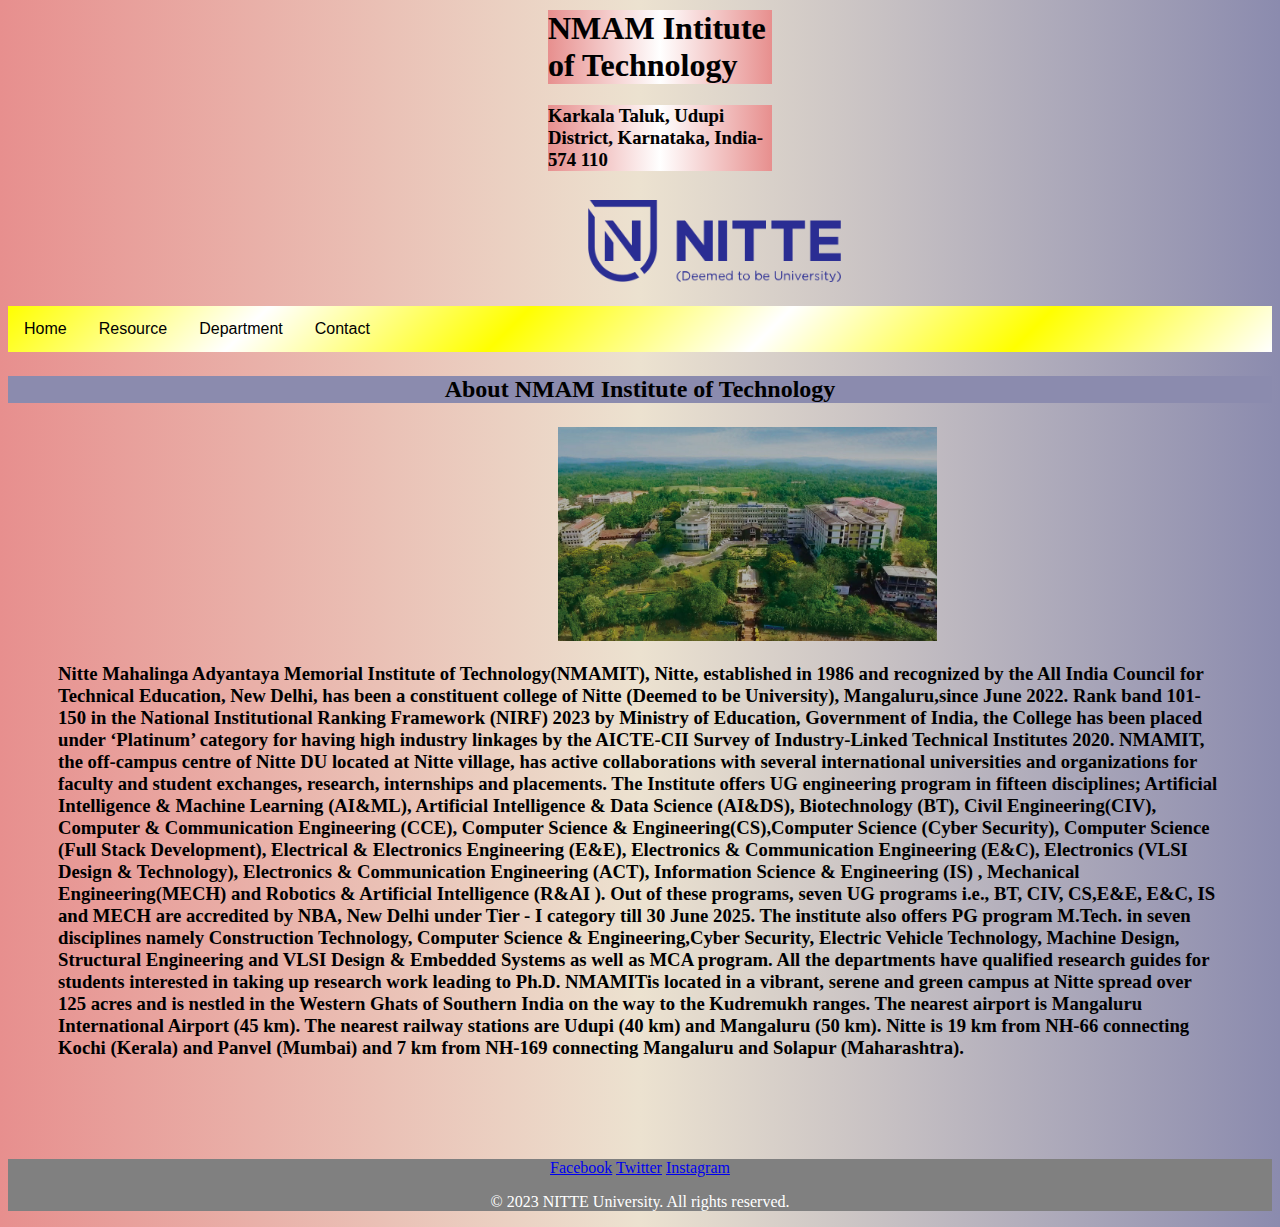
<file: index.html>
<!DOCTYPE html>
<html>
    <link rel="stylesheet" href="index.css">
    <head> <div>
        <h1 class="A">NMAM Intitute of Technology </h1>
        <h3 class="A">Karkala Taluk, Udupi District, Karnataka, India- 574 110</h3>
    <img src="logo3.png" class="B"></div> 
   
    </head>

    <body>
        <div class="navbar">
            <a href="index.html">Home</a>
            <a href="Resource.html">Resource</a>
            <div class="dropdown">
              <a href="Department.html" class="dropbtn">Department
                <i class="fa fa-caret-down"></i>
              </button>
              <div class="dropdown-content">
                <a href="https://nmamit.nitte.edu.in/department-AI&ML.php">AIDS</a>
                <a href="https://nmamit.nitte.edu.in/department-AI&ML.php">AIML</a>
                <a href="https://nmamit.nitte.edu.in/department-AI&ML.php">CSE</a>
                <a href="https://nmamit.nitte.edu.in/department-AI&ML.php">ISE</a>
                <a href="https://nmamit.nitte.edu.in/department-AI&ML.php">Civil</a>
                <a href="https://nmamit.nitte.edu.in/department-AI&ML.php">Mechanical</a>
                <a href="https://nmamit.nitte.edu.in/department-AI&ML.php">Robotics</a>
                <a href="https://nmamit.nitte.edu.in/department-AI&ML.php">Biotechnology</a>
                <a href="https://nmamit.nitte.edu.in/department-AI&ML.php">Electronics</a>
              </div>
            </div>
            <a href="Contact.html">Contact</a>
          </div>
      
    
        
<h2><p>About NMAM Institute of Technology</p></h2>
<img src="nitte.jpg"class="nitte">

<h3>Nitte Mahalinga Adyantaya Memorial Institute of Technology(NMAMIT), Nitte, established in 1986 and recognized by the All India Council for Technical Education, New Delhi, has been a constituent college of Nitte (Deemed to be University), Mangaluru,since June 2022. Rank band 101-150 in the National Institutional Ranking Framework (NIRF) 2023 by Ministry of Education, Government of India, the College has been placed under ‘Platinum’ category for having high industry linkages by the AICTE-CII Survey of Industry-Linked Technical Institutes 2020. NMAMIT, the off-campus centre of Nitte DU located at Nitte village, has active collaborations with several international universities and organizations for faculty and student exchanges, research, internships and placements.

The Institute offers UG engineering program in fifteen disciplines; Artificial Intelligence & Machine Learning (AI&ML), Artificial Intelligence & Data Science (AI&DS), Biotechnology (BT), Civil Engineering(CIV), Computer & Communication Engineering (CCE), Computer Science & Engineering(CS),Computer Science (Cyber Security), Computer Science (Full Stack Development), Electrical & Electronics Engineering (E&E), Electronics & Communication Engineering (E&C), Electronics (VLSI Design & Technology), Electronics & Communication Engineering (ACT), Information Science & Engineering (IS) , Mechanical Engineering(MECH) and Robotics & Artificial Intelligence (R&AI ). Out of these programs, seven UG programs i.e., BT, CIV, CS,E&E, E&C, IS and MECH are accredited by NBA, New Delhi under Tier - I category till 30 June 2025. The institute also offers PG program M.Tech. in seven disciplines namely Construction Technology, Computer Science & Engineering,Cyber Security, Electric Vehicle Technology, Machine Design, Structural Engineering and VLSI Design & Embedded Systems as well as MCA program. All the departments have qualified research guides for students interested in taking up research work leading to Ph.D.

NMAMITis located in a vibrant, serene and green campus at Nitte spread over 125 acres and is nestled in the Western Ghats of Southern India on the way to the Kudremukh ranges. The nearest airport is Mangaluru International Airport (45 km). The nearest railway stations are Udupi (40 km) and Mangaluru (50 km). Nitte is 19 km from NH-66 connecting Kochi (Kerala) and Panvel (Mumbai) and 7 km from NH-169 connecting Mangaluru and Solapur (Maharashtra).
</h3>
<footer>
  <div class="social-links">
  <a href="https://www.facebook.com/NMAMITsince1986/">Facebook</a>
  <a href="https://twitter.com/nmamitnitte?ref_src=twsrc%5Egoogle%7Ctwcamp%5Eserp%7Ctwgr%5Eauthor">Twitter</a>
  <a href="https://www.instagram.com/nmamit_nitte/">Instagram</a>
  </div>
  <p>&copy; 2023 NITTE University. All rights reserved.</p>
  </footer>
  
    </body>
</html>
</file>
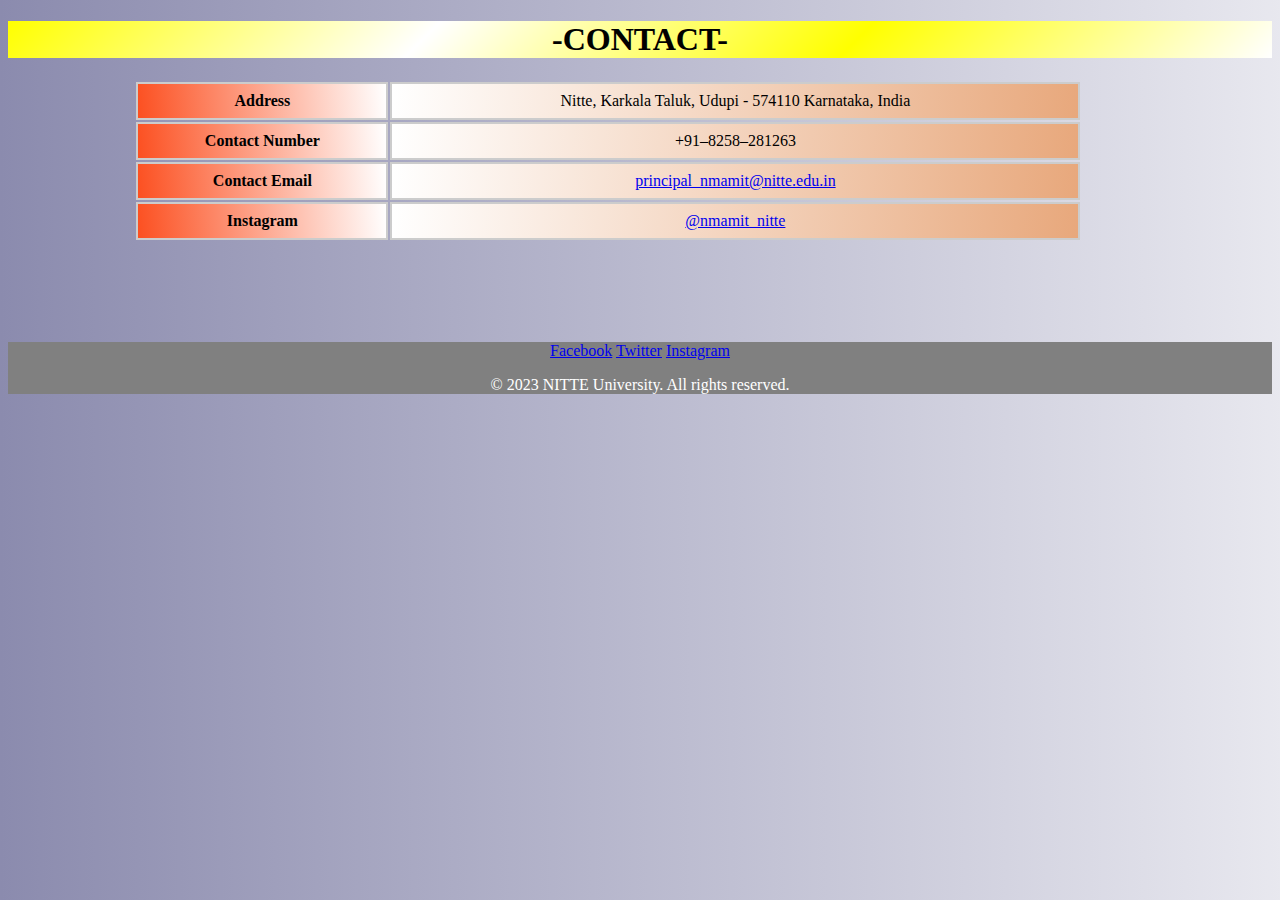
<file: Contact.html>
<!DOCTYPE html>
<html>
    <link rel="stylesheet" href="contact.css">
    <head><h1>-CONTACT-</h1>    </head>
    <body> <table>
        <tr>
            <th>Address</th>
            <td>Nitte, Karkala Taluk,
                Udupi - 574110
                Karnataka, India
                </td>
            </tr>
            <tr>
            <th>Contact Number</th>
            <td>+91–8258–281263</td>
            </tr>
            <tr>
            <th>Contact Email</th>
            
                <td><a href="mailto:principal_nmamit@nitte.edu.in">principal_nmamit@nitte.edu.in</a></td>
                </tr>
                <tr>
                    <th>Instagram</th>
                    <td> 
                   <a href="https://www.instagram.com/nmamit_nitte/">@nmamit_nitte</a>
                    
            
                    </td>
               </tr>
       </table>
    </body> 
    <footer>
        <div class="social-links">
        <a href="https://www.facebook.com/NMAMITsince1986/">Facebook</a>
        <a href="https://twitter.com/nmamitnitte?ref_src=twsrc%5Egoogle%7Ctwcamp%5Eserp%7Ctwgr%5Eauthor">Twitter</a>
        <a href="https://www.instagram.com/nmamit_nitte/">Instagram</a>
        </div>
        <p>&copy; 2023 NITTE University. All rights reserved.</p>
        </footer>
</file>
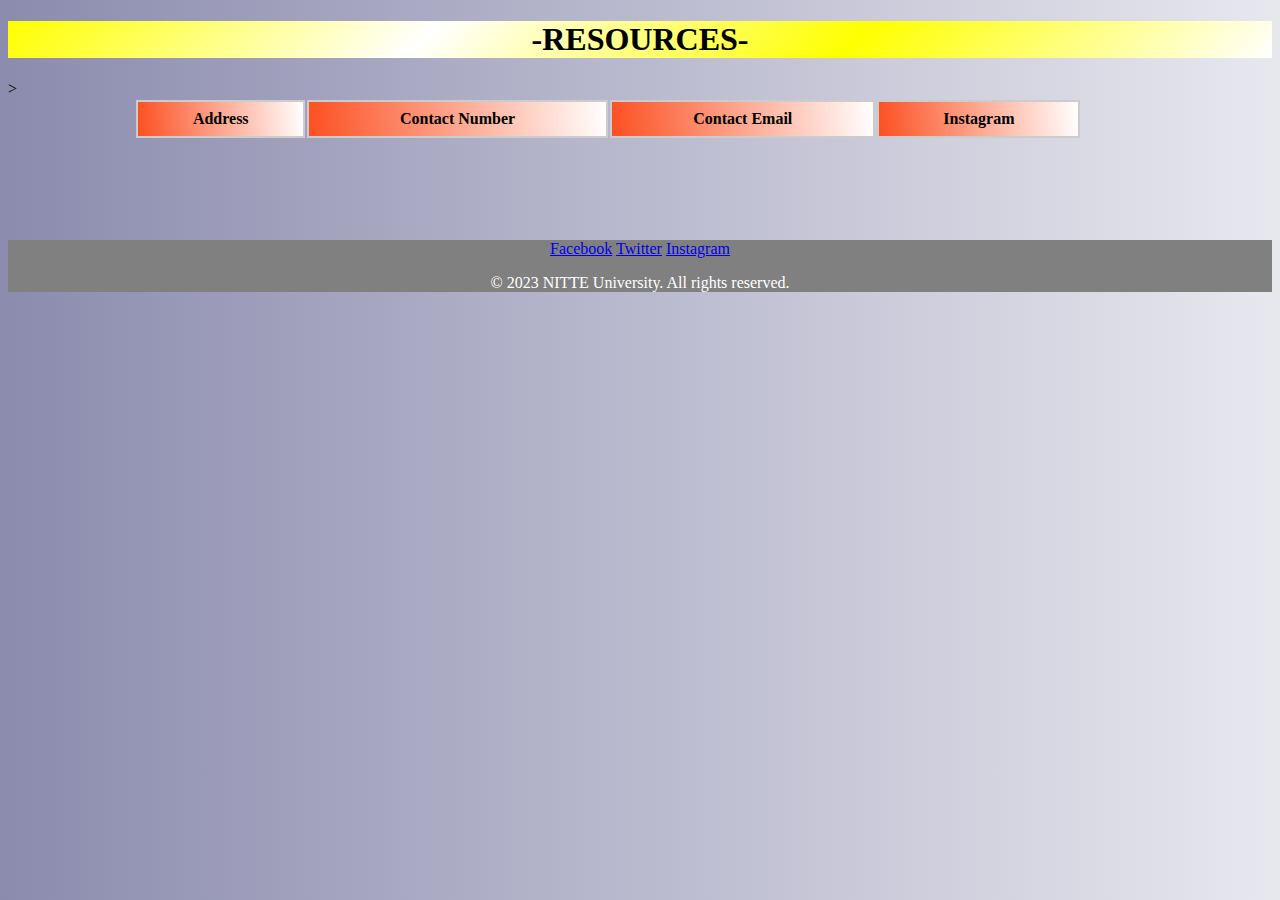
<file: Resource.html>
<!DOCTYPE html>
<html>
    <link rel="stylesheet" href="contact.css">
    <head><h1>-RESOURCES-</h1>    </head>
    <body><!DOCTYPE html>
        <html>
            <body> <table>
                <tr>
                    <th>Address</th>

                    <th>Contact Number</th>
                    <th>Contact Email</th>>
                            <th>Instagram</th>
                            
                    
                       </tr>
               </table>
               
            </body> 
            <footer>
                <div class="social-links">
                <a href="https://www.facebook.com/NMAMITsince1986/">Facebook</a>
                <a href="https://twitter.com/nmamitnitte?ref_src=twsrc%5Egoogle%7Ctwcamp%5Eserp%7Ctwgr%5Eauthor">Twitter</a>
                <a href="https://www.instagram.com/nmamit_nitte/">Instagram</a>
                </div>
                <p>&copy; 2023 NITTE University. All rights reserved.</p>
                </footer>
                </html>
</file>
<file: index.css>
head {
  background-color: #e78f8e ;
  align-items: center;
}

body {
    background-image: linear-gradient(90deg,#e78f8e,#ece2d0,#8b8bae,#e78f8e,#ece2d0,#8b8bae);
    background-size: 250% 250%;

}

.A{
    margin-left: 540px;
    margin-right: 500px;
    margin-top: 10px;
    font: bold;
    font-family: 'Times New Roman', Times, serif;
    -webkit-text-fill-color: black;
    background-image:linear-gradient(90deg,#e78f8e,white,#e78f8e);
    -webkit-text-stroke-width: 0.1px;
    align-items: center;
}

h2{
  text-align: center;
  -webkit-text-fill-color: black;
  background-color:#8b8bae ;
}
 .nitte{
margin-left: 550px;
width: 30%;
height: 30%;
 }

.navbar {
  text-align: center;
    overflow: hidden;
    background-image:linear-gradient(135deg,yellow,white,yellow,white,yellow,white);
    font-family: Arial;
  }

  .navbar a {
    float: left;
    font-size: 16px;
    color: black;
    text-align: center;
    padding: 14px 16px;
    text-decoration: none;
  }
  

  .dropdown {
    float: left;
    overflow: hidden;
  }
  
 
  .dropdown .dropbtn {
    font-size: 16px;
    border: none;
    outline: none;
    color: black;
    padding: 14px 16px;
    background-color: inherit;
    font-family: inherit; 
    margin: 0; 
  }
  

  .navbar a:hover, .dropdown:hover .dropbtn {
    background-color: rgb(25, 0, 255);
    color: black;
    
  }
  .B {
    
    margin-left: 580px;
    margin-bottom: 20px;
    margin-right: 0px;
    margin-top: 10px;
    size-adjust: 50%;
    width: 20%;
    font: bold;
    font-family: 'Times New Roman', Times, serif;
    -webkit-text-fill-color: white;
    -webkit-text-stroke-color:white;
    -webkit-text-stroke-width: 0.1px;
    align-items: center;
  }
  
  
  .dropdown-content {
    display: none;
    position: absolute;
    background-color: #f9f9f9;
    min-width: 160px;
    box-shadow: 0px 8px 16px 0px rgba(0,0,0,0.2);
    z-index: 1;
  }
    .dropdown-content a {
    float: none;
    color: black;
    padding: 12px 16px;
    text-decoration: none;
    display: block;
    text-align: left;
  }
  

  .dropdown-content a:hover {
    background-color: #ddd;
  }
  

  .dropdown:hover .dropdown-content {
    display: block;
  }
  footer {
    text-align: center;
    margin-top: 100px;
    background-color:grey;
    color: white;
    }
h3 {
  margin-left: 50px;
  margin-right: 50px;
}
</file>
<file: contact.css>
body {
  background-image:linear-gradient(90deg,#8b8bae,white,#8b8bae);
  background-size: 250% 250%;

}

nav{
    text-align: center;
    text-size-adjust: 100px;
    color: yellow;
    
}
h1{
    background-image: linear-gradient(135deg,yellow,white,yellow,white);
    text-align: center;
    font-size: 200%;
    color: black;
    -webkit-text-stroke-color: black;
    -webkit-text-stroke-width: 0.1px;
}
table {
    margin-left: 10%;
    margin-right: 45%%;
    width: 75%;

    
  }
  
  th,
  td {
    background: linear-gradient(-275deg,#fc5021,white);
    border: 2px solid #ccc;
    padding: 8px; /* Use a colon ":" instead of an equals "=" */
    margin-left: 10%;
    margin-right: 45%;
    text-align: center;
  }
  
  td {
    text-align: center;
    background: linear-gradient(275deg,#e8a87c,white);
  }
  
  ul{
    list-style: square;
  }
  footer {
    text-align: center;
    margin-top: 100px;
    background-color:grey;
    color: white;
    }
</file>
